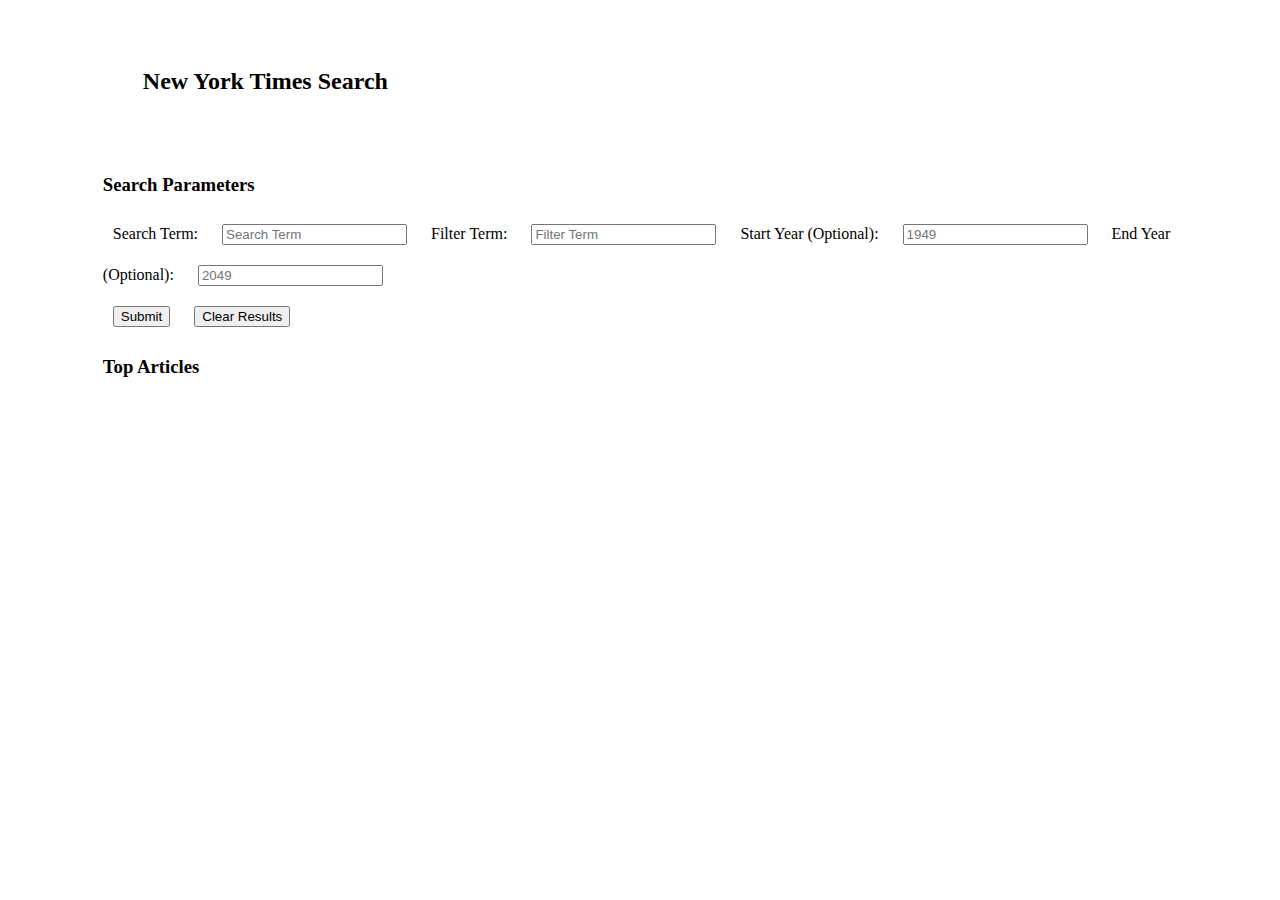
<file: nyt.html>
<!DOCTYPE html>
<html lang="en">
<head>
  <meta charset="UTF-8">
  <title>NYT Search</title>
  <!-- Added link to the jQuery Library -->
  <script src="https://cdnjs.cloudflare.com/ajax/libs/jquery/3.2.1/jquery.min.js"></script>
  <!-- Added a link to Bootstrap-->
  <link rel="stylesheet" href="https://maxcdn.bootstrapcdn.com/bootstrap/3.3.6/css/bootstrap.min.css" integrity="sha384-1q8mTJOASx8j1Au+a5WDVnPi2lkFfwwEAa8hDDdjZlpLegxhjVME1fgjWPGmkzs7" crossorigin="anonymous">
  <link rel="stylesheet" type="text/css" href="style.css">
</head>
<body>
  <div class="row">
    <div class="jumbotron">
      <h2 class="title">
          New York Times Search
      </h2>
    </div>
    <div class="panel panel-default">
      <div class="panel-heading">
        <h3 class="panel-title">
              Search Parameters
          </h3>
      </div>
      <div class="panel-body">
        <form method="post">
          <div class="form-group">
            <label class="control-label" for="qDiv">Search Term:</label>
            <input class="form-control" placeholder="Search Term" id="qDiv" type="text"/>
            <label class="control-label " for="fqDiv">Filter Term:</label>
            <input class="form-control" placeholder="Filter Term" id="fqDiv" type="text"/>
            <label class="control-label " for="beginDiv" placeholder="1900">Start Year (Optional):</label>
            <input class="form-control" placeholder="1949" id="beginDiv" type="text" />
            <label class="control-label " for="endDiv">End Year (Optional):</label>
            <input class="form-control"  placeholder="2049" id="endDiv" type="text" />
            <div>
              <button class="btn btn-primary submit" name="submit" type="submit">Submit</button>
              <button class="btn btn-primary " name="submit" type="submit">Clear Results</button>
            </div>
          </div>
        </form>
      </div>
    </div>
    <div class="panel panel-default">
      <div class="panel-heading">
        <h3 class="panel-title">
              Top Articles
          </h3>
      </div>
      <div class="panel-body" id="results">
      </div>
    </div>
  </div>

  <script type="text/javascript" src="nyt.js"></script>
</body>
</html>
</file>
<file: style.css>
.row{
	width: 85%;
	margin: 0 auto;
}

.jumbotron{
	padding: 40px;
}

.btn, input, label{
	margin: 10px;
}

.link{
	border: 3px solid gold;
	width: 48%;
	margin: 10px;
	display: inline-block;
}
</file>
